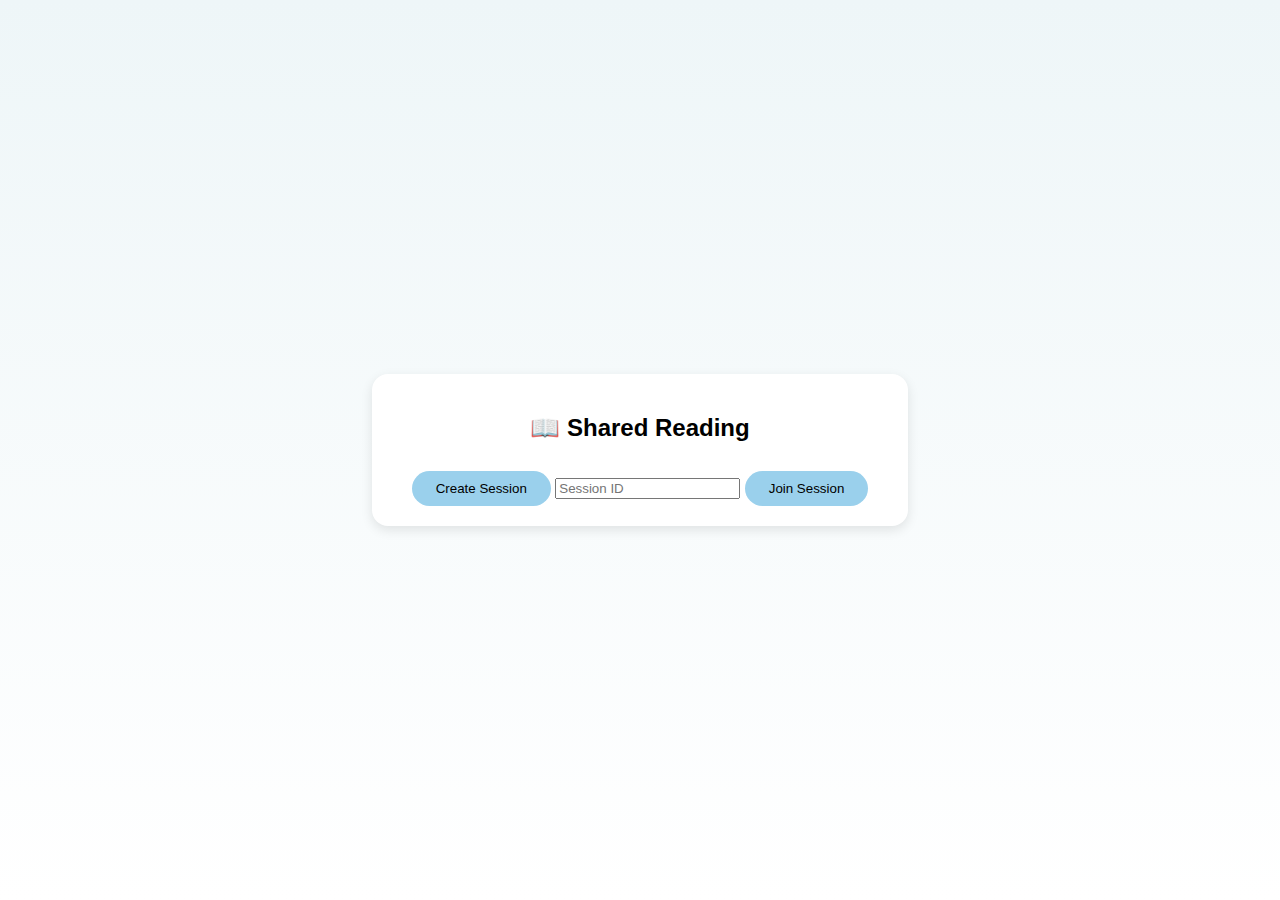
<file: index.html>
<!DOCTYPE html>
<html lang="en">
<head>
  <meta charset="UTF-8">
  <title>Shared Reading</title>
  <link rel="stylesheet" href="style.css">
</head>
<body class="center">

<div class="card">
  <h2>📖 Shared Reading</h2>

  <button onclick="create()">Create Session</button>

  <input id="room" placeholder="Session ID">
  <button onclick="join()">Join Session</button>
</div>

<script>
function create() {
  const id = Math.random().toString(36).substring(2, 8);
  window.location = `session.html?room=${id}`;
}

function join() {
  const id = document.getElementById("room").value.trim();
  if (!id) return alert("Enter a session ID");
  window.location = `session.html?room=${id}`;
}
</script>

</body>
</html>
</file>
<file: style.css>
body {
  margin: 0;
  font-family: Segoe UI, sans-serif;
  background: linear-gradient(#eef6f8, #ffffff);
}

.center {
  display: flex;
  justify-content: center;
  align-items: center;
  height: 100vh;
}

.card {
  background: #fff;
  padding: 20px 40px;
  border-radius: 16px;
  box-shadow: 0 4px 12px rgba(0,0,0,0.1);
  text-align: center;
}

button {
  margin-top: 10px;
  padding: 10px 24px;
  border-radius: 999px;
  border: none;
  background: #9ad0ec;
  cursor: pointer;
}

.container {
  display: flex;
  height: 100vh;
}

.chat {
  width: 35%;
  padding: 10px;
}

.pdf {
  width: 65%;
  display: flex;
  flex-direction: column;
  align-items: center;
  justify-content: center;
}

#pdfCanvas {
  border: 1px solid #333;
}

#confirm {
  margin-top: 15px;
  padding: 10px 24px;
  border-radius: 999px;
  border: none;
  background: #9ad0ec;
}

#status {
  margin-top: 8px;
  font-weight: bold;
}
</file>
